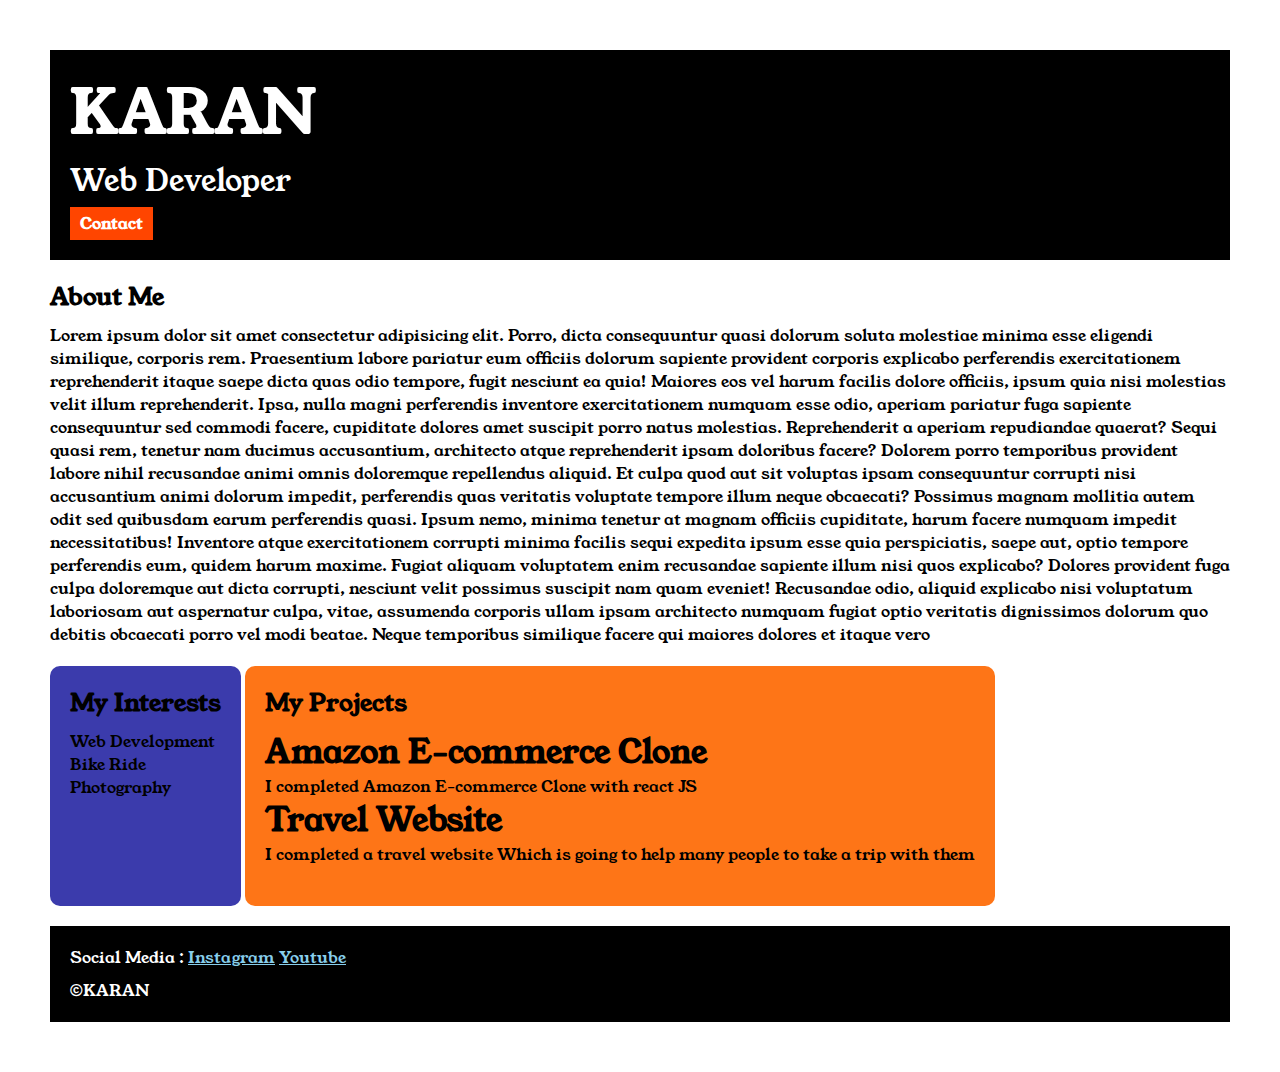
<file: index.html>
<html lang="en">

<head>
    <title>Portfolio</title>
    <link rel="stylesheet" href="style.css">
    <link rel="preconnect" href="https://fonts.googleapis.com">
    <link rel="preconnect" href="https://fonts.gstatic.com" crossorigin>
    <link href="https://fonts.googleapis.com/css2?family=Young+Serif&display=swap" rel="stylesheet">
</head>

<body>
    <div class="container">
        <div class="section-one">
            <h1 class="section-one__name">KARAN</h1>
            <p class="section-one__roll">Web Developer</p>
            <a class="section-one__contact" href="contact.html" >
                <h4>Contact</h4>
            </a>

        </div>
        <div class="section-two">
            <h2 class="section-two__title">About Me</h2>

            <p class="section-two__desc">Lorem ipsum dolor sit amet consectetur adipisicing elit. Porro, dicta
                consequuntur quasi dolorum soluta
                molestiae minima esse eligendi similique, corporis rem. Praesentium labore pariatur eum officiis dolorum
                sapiente provident corporis explicabo perferendis exercitationem reprehenderit itaque saepe dicta quas
                odio
                tempore, fugit nesciunt ea quia! Maiores eos vel harum facilis dolore officiis, ipsum quia nisi
                molestias
                velit illum reprehenderit. Ipsa, nulla magni perferendis inventore exercitationem numquam esse odio,
                aperiam
                pariatur fuga sapiente consequuntur sed commodi facere, cupiditate dolores amet suscipit porro natus
                molestias. Reprehenderit a aperiam repudiandae quaerat? Sequi quasi rem, tenetur nam ducimus
                accusantium,
                architecto atque reprehenderit ipsam doloribus facere? Dolorem porro temporibus provident labore nihil
                recusandae animi omnis doloremque repellendus aliquid. Et culpa quod aut sit voluptas ipsam consequuntur
                corrupti nisi accusantium animi dolorum impedit, perferendis quas veritatis voluptate tempore illum
                neque
                obcaecati? Possimus magnam mollitia autem odit sed quibusdam earum perferendis quasi. Ipsum nemo, minima
                tenetur at magnam officiis cupiditate, harum facere numquam impedit necessitatibus! Inventore atque
                exercitationem corrupti minima facilis sequi expedita ipsum esse quia perspiciatis, saepe aut, optio
                tempore
                perferendis eum, quidem harum maxime. Fugiat aliquam voluptatem enim recusandae sapiente illum nisi quos
                explicabo? Dolores provident fuga culpa doloremque aut dicta corrupti, nesciunt velit possimus suscipit
                nam
                quam eveniet! Recusandae odio, aliquid explicabo nisi voluptatum laboriosam aut aspernatur culpa, vitae,
                assumenda corporis ullam ipsam architecto numquam fugiat optio veritatis dignissimos dolorum quo debitis
                obcaecati porro vel modi beatae. Neque temporibus similique facere qui maiores dolores et itaque vero
            </p>
        </div>
        <div class="section-three">

            <h2 class="section-three__title">My Interests</h2>

            <ul class="section-three__desc">
                <li>Web Development</li>
                <li>Bike Ride</li>
                <li>Photography</li>
            </ul>
        </div>
        <div class="section-four">       
             <h2 class="section-four__title">My Projects</h2>
        <ul class="section-four__desc">
            <li>
                <h1>Amazon E-commerce Clone</h1>
                <p>I completed Amazon E-commerce Clone with react JS</p>
            </li>
            <li>
                <h1>Travel Website</h1>
                <p>I completed a travel website Which is going to help many people to take a trip with them</p>
            </li>
        </ul>
    </div>
<div class="section-five">
        <p class="section-five__title">Social Media : 
            <a href="https://www.bing.com/search?filters=ufn%3a%22Instagram%22+sid%3a%22a2113d26-7976-df57-241f-77b7bbb1b4f7%22&q=instagram&cvid=5dd158a2dc9341f285ea8fe71e6390f0&gs_lcrp=EgRlZGdlKgYIARAuGEAyBggAEEUYOTIGCAEQLhhAMgYIAhAAGEAyBggDEAAYQDIGCAQQABhAMgYIBRAAGEAyBggGEAAYQDIGCAcQABhAMgYICBAFGEDSAQgyNjQxajBqNKgCCLACAQ&FORM=ANAB01&PC=U531"
                target="_blank">Instagram</a>
            <a href="https://www.youtube.com/?gl=IN">Youtube</a>
        </p>
        <p class="section-five__desc">&copy;KARAN</p>
    </div>
    </div>
</body>

</html>
</file>
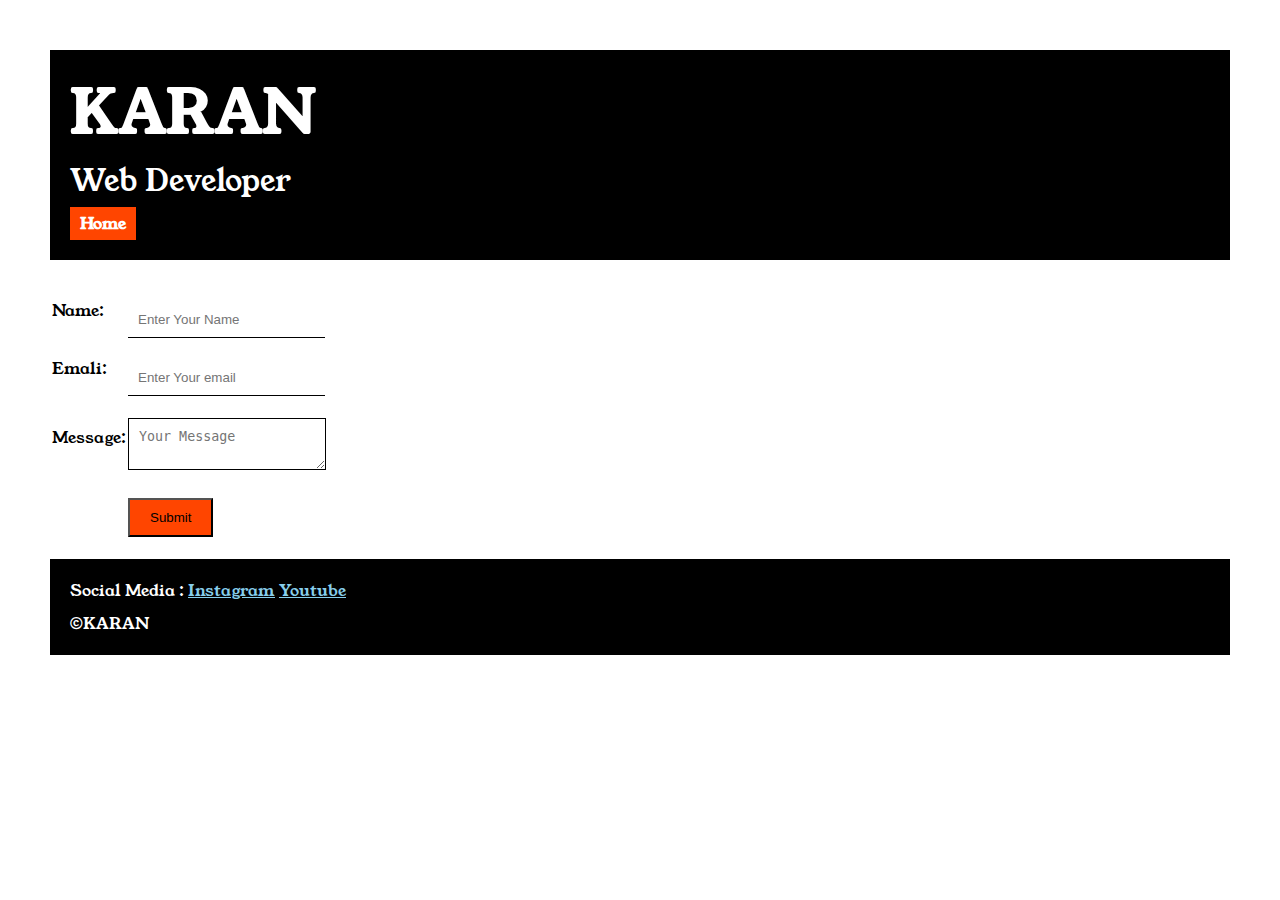
<file: contact.html>
<!DOCTYPE html>
<html lang="en">

<head>
    <meta charset="UTF-8">
    <meta name="viewport" content="width=device-width, initial-scale=1.0">
    <title>Contact</title>
    <link rel="stylesheet" href="style.css">
    <link rel="preconnect" href="https://fonts.googleapis.com">
    <link rel="preconnect" href="https://fonts.gstatic.com" crossorigin>
    <link href="https://fonts.googleapis.com/css2?family=Young+Serif&display=swap" rel="stylesheet">
</head>

<body>
    <div class="container">
        <div class="section-one">
            <h1 class="section-one__name">KARAN</h1>
            <p class="section-one__roll">Web Developer</p>
            <a class="section-one__contact" href="index.html" >
                <h4>Home</h4>
            </a>

        </div>
<div class="contact-form">
    <form>
        <table>
            <tr>
                <td> <label>Name:</label> </td>
                <td> <input type="text" placeholder="Enter Your Name" class="contact-form__input"> </td>
            </tr>

            <tr>
                <td> <label> Emali:</label> </td>
                <td> <input type="email" placeholder="Enter Your email" class="contact-form__input"> </td>
            </tr>
            <tr>
                <td> <label>Message:</label> </td>
                <td><textarea placeholder="Your Message" class="contact-form__textarea"></textarea> </td>
            </tr>
            <tr>
                <td></td>
                <td><input type="submit" class="contact-form__submit"></td>
            </tr>
        </table>
    </form>
</div>
   
    <div class="section-five">
        <p class="section-five__title">Social Media : 
            <a href="https://www.bing.com/search?filters=ufn%3a%22Instagram%22+sid%3a%22a2113d26-7976-df57-241f-77b7bbb1b4f7%22&q=instagram&cvid=5dd158a2dc9341f285ea8fe71e6390f0&gs_lcrp=EgRlZGdlKgYIARAuGEAyBggAEEUYOTIGCAEQLhhAMgYIAhAAGEAyBggDEAAYQDIGCAQQABhAMgYIBRAAGEAyBggGEAAYQDIGCAcQABhAMgYICBAFGEDSAQgyNjQxajBqNKgCCLACAQ&FORM=ANAB01&PC=U531"
                target="_blank">Instagram</a>
            <a href="https://www.youtube.com/?gl=IN">Youtube</a>
        </p>
        <p class="section-five__desc">&copy;KARAN</p>
    </div>
</div>
</body>

</html>
</file>
<file: style.css>
*{
    padding: 0;
    margin: 0;
    
}
body{ 
        font-family: "Young Serif", serif;
    
      
}
.container{
    padding: 50px;
}
.section-one{
    background-color: black;
    color: white;
    padding: 20px;
}
.section-one__contact{
    background-color: orangered;
    color: white;
    text-decoration: none;
    padding-left: 10px;
    padding-right: 10px;
    padding-top: 5px;
    padding-bottom: 5px;
    display: inline-block;
    margin-top: 5px;
}
.section-one__name{
    font-size: 60px;
}
.section-one__roll{
    font-size: 30px;
    margin-top: 5px;
}
.section-two,.section-three,.section-four,.section-five{
    margin-top: 20px;
}
.section-two__desc,.section-three__desc,.section-four__desc,.section-five__desc{
    margin-top: 10px;
}
.section-five{
    background-color: black;
    color: white;
    padding: 20px;

}
.section-five__title a{
    color: skyblue;
}
.section-three li,.section-four li{
    list-style: none;
}
.section-three{
    background-color: rgb(59, 59, 172);
    color: black;
    padding: 20px;
    display: inline-block;
    height: 200px;
    border-radius: 10px;
    vertical-align: top;
}
.section-four{
    background-color: #fe7517;
    color: black;
    padding: 20px;
    display: inline-block;
    height: 200px;
    border-radius: 10px;
    vertical-align: top;
}
.contact-form{
    margin-top: 20px;
}

.contact-form__input,.contact-form__textarea,.contact-form__submit{
    margin-top: 20px;
}
.contact-form__input{
    padding: 10px;
    border: none;
    border-bottom: solid black 1px;
}
.contact-form__textarea{
    padding: 10px;
    border: none;
    border: solid black 1px;
}
.contact-form__submit{
    padding-top: 10px;
    padding-bottom: 10px;
    padding-right: 20px;
    padding-left: 20px;
    background-color: orangered;
    color: black;
}
</file>
